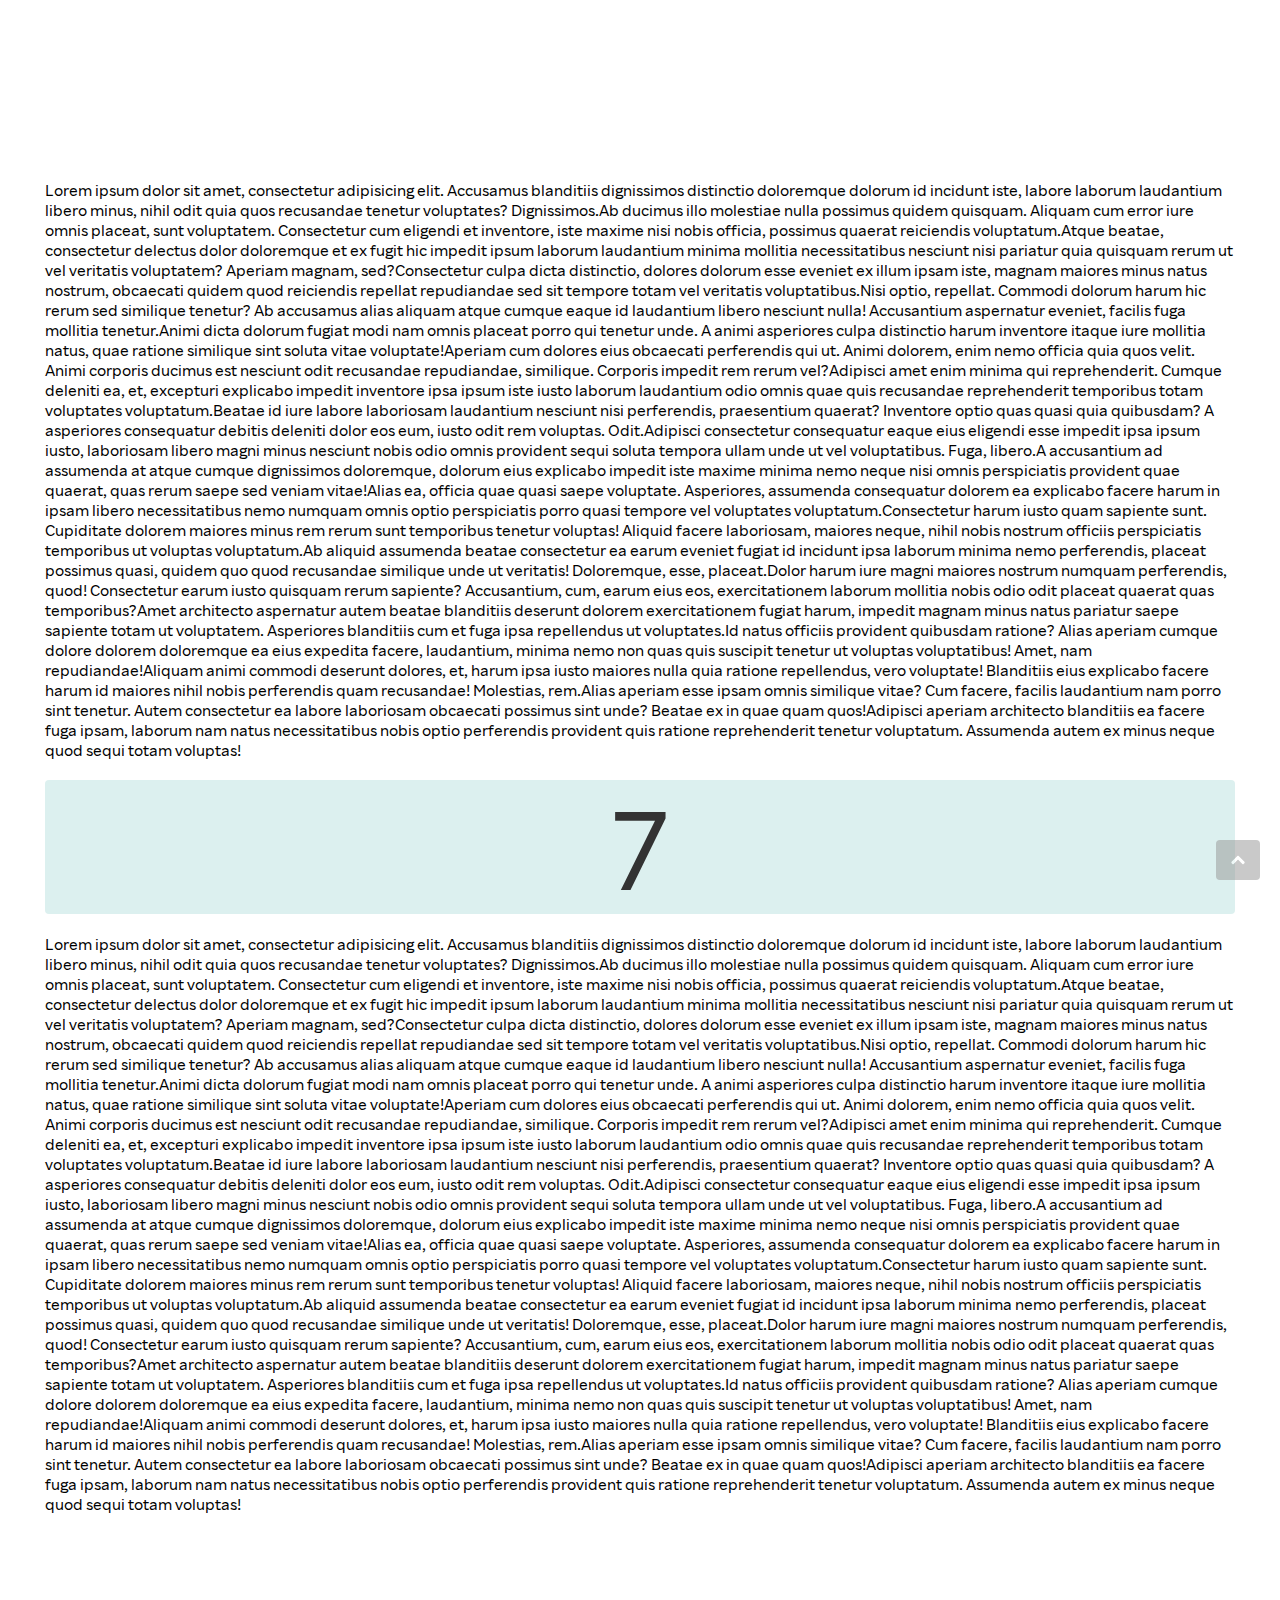
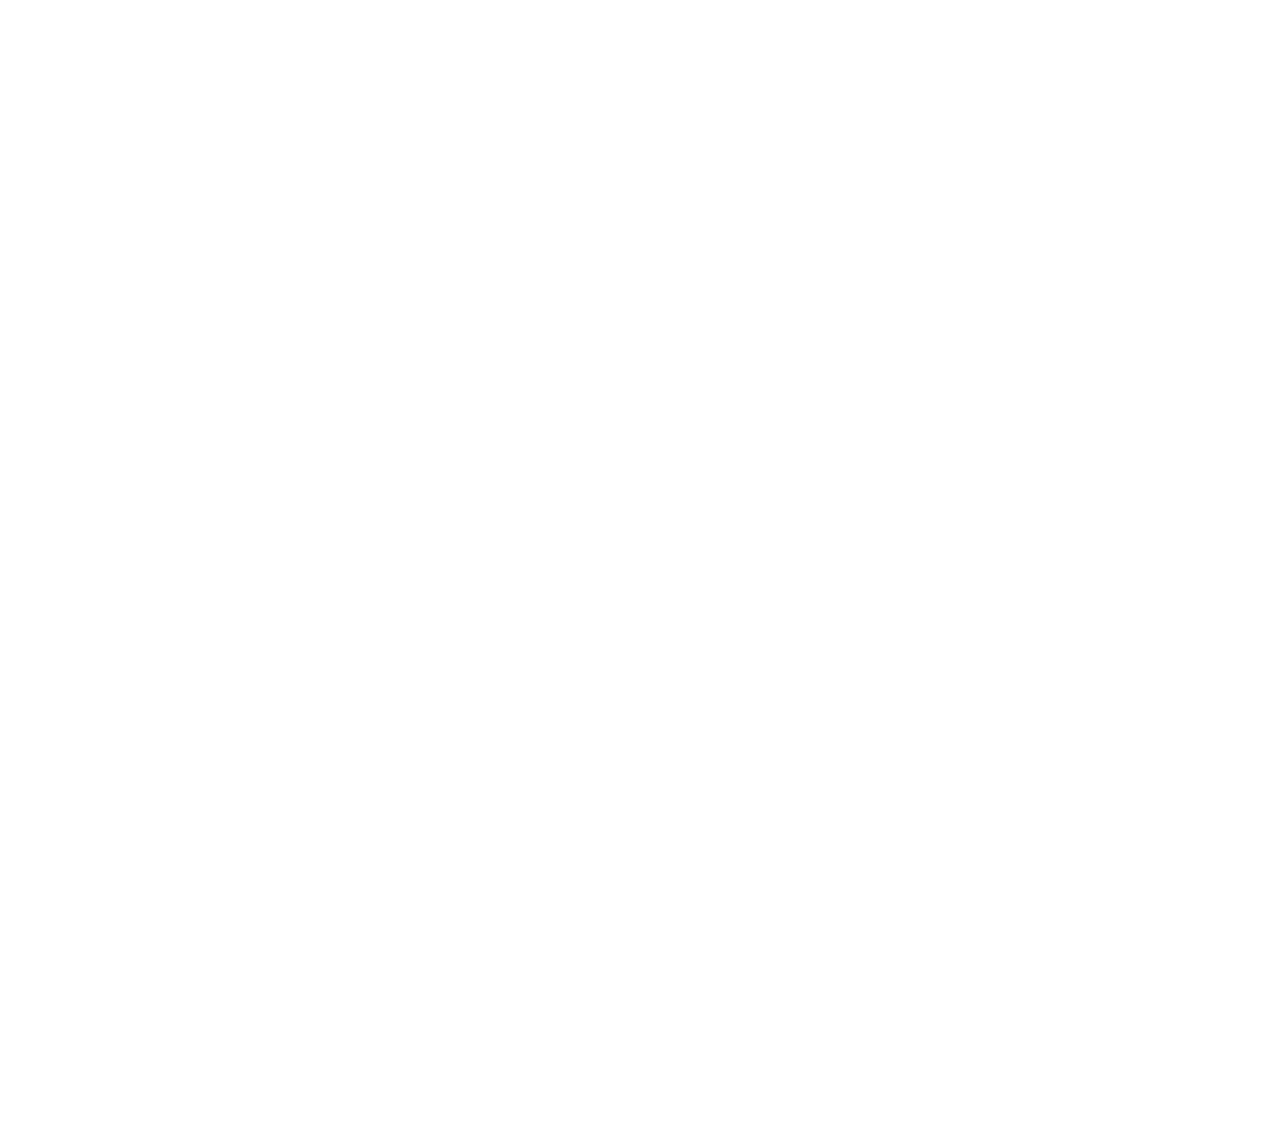
<file: index.html>
<!doctype html><html lang="fr"><head><meta content="true" name="HandheldFriendly"><meta content="telephone=no" name="format-detection"><meta content="initial-scale=1,maximum-scale=5,width=device-width" name="viewport"><meta content="yes" name="apple-mobile-web-app-capable"><meta content="default" name="apple-mobile-web-app-status-bar-style"><meta content="no-referrer-when-downgrade" name="referrer"><link href="./img/Rakuten/favicon_rakuten.png" rel="icon" sizes="57x57" type="image/png"><link href="./css/main.css" rel="preload" as="style"><link href="./css/main.css" rel="stylesheet"><title>Rakuten - Achat et vente neuf, occasion et reconditionné</title></head><body class="rakuten"><div class="site" id="rakutenHeader"><header class="header"><a href="https://fr.shopping.rakuten.com/buyers/giftcard#xtatc=PUB-[PMC]-[H]-[bandeau]-[html]-[carte-cadeau]-[]-[]" class="header__ad flex flex--align-center flex--justify-center" target="_blank"><img src="./img/Rakuten/header/picto-cartecadeau.png" alt="Gift Icon" class="header__icon-ads" loading="lazy" height="16" width="15.75"> <span>Nouveau ! Gagnez du cashback sur vos bons d'achats et cartes-cadeaux : Airbnb, Zalando, Leroy Merlin...</span><span class="text--underline">&nbsp;Je découvre</span></a><div class="header__container flex flex--align-center"><a href="/"><img src="./img/Rakuten/header/logo.svg" alt="Rakuten - Achat et vente en ligne de produits neufs et d'occasion" class="header__logo" loading="lazy" height="60.69" width="204"> </a><img src="./img/Rakuten/header/chevron.svg" alt="Chevron Icon" class="header__icon-chevron" loading="lazy" height="18" width="18"><form action="/s" class="header__search-container flex flex--align-center full--width"><input class="header__search full--width" placeholder="" type="text" value="" id="searchField"> <button class="header__search-btn" type="button"><img src="./img/Rakuten/header/search.svg" alt="Search Icon" class="header__search-icon" loading="lazy" height="20" width="20.25"></button><div class="header__search-geo flex flex--align-center"><img src="./img/Rakuten/header/location.svg" alt="Geolocation Icon" height="22.01" width="13.48"> <span class="header__search-geo-text flex">Rechercher autour de moi</span></div></form><a href="https://fr.shopping.rakuten.com/event/cadeau-de-noel#xtatc=PUB-[PMC]-[D]-[Header]-[OGT]-[noel-generique]-[]-[]" class="header__discount" target="_blank"><img src="./img/Rakuten/header/discount.svg" alt="Noël 2024" height="51.02" width="190" loading="lazy"></a></div><nav class="header__nav"><ul class="header__nav-list flex flex--align-end flex--justify-between"><li class="header__nav-item"><a href="#" class="header__nav-link flex flex--align-center"><div class="header__nav-burger flex flex--column nav--icon-offset"><span class="header__nav-burger-line block"></span> <span class="header__nav-burger-line block"></span> <span class="header__nav-burger-line block"></span></div><span class="nav--text-mobile nav--text-offset">Menu</span> <span class="nav--text-desktop nav--text-offset">Parcourir les catégories</span></a></li><li class="header__nav-item"><a href="https://fr.shopping.rakuten.com/connect?action=login&url=%2Fseller%2Fsell-form" class="header__nav-link flex flex--align-center"><img src="./img/Rakuten/header/euro.svg" alt="Mettre en vente" class="nav--icon-offset" loading="lazy" height="24" width="24"> <span class="nav--text-mobile nav--text-offset">Vendre</span> <span class="nav--text-desktop nav--text-offset">Mettre en vente</span></a></li><li class="header__nav-item nav--rakuten-info"><a href="https://help.fr.shopping.rakuten.net/hc/fr" class="header__nav-link flex flex--align-center"><img src="./img/Rakuten/header/aide.svg" alt="Aide" class="nav--icon-offset" loading="lazy" height="24" width="24"> <span class="nav--text-mobile nav--text-offset">Aide</span> <span class="nav--text-desktop nav--text-offset">Aide</span></a></li><li class="header__nav-item nav--rakuten-club"><a href="https://fr.shopping.rakuten.com/event/club-rakuten" class="header__nav-link flex flex--align-center"><img src="./img/Rakuten/header/clubr.svg" alt="ClubR" height="20" width="47.87" loading="lazy"></a></li><li class="header__nav-item"><a href="https://help.fr.shopping.rakuten.net/memo?action=list" class="header__nav-link flex flex--align-center"><img src="./img/Rakuten/header/heart.svg" alt="Mes favoris" class="nav--icon-offset" loading="lazy" height="24" width="24"> <span class="nav--text-mobile nav--text-offset">Favoris</span> <span class="nav--text-desktop nav--text-offset">Mes favoris</span></a></li><li class="header__nav-item"><a href="https://help.fr.shopping.rakuten.net/connect?action=login" class="header__nav-link flex flex--align-center"><img src="./img/Rakuten/header/login.svg" alt="Se connecter" class="nav--icon-offset" loading="lazy" height="24" width="24"> <span class="nav--text-mobile nav--text-offset">Compte</span> <span class="nav--text-desktop nav--text-offset">Se connecter</span></a></li><li class="header__nav-item"><a href="https://help.fr.shopping.rakuten.net/cart" class="header__nav-link flex flex--align-center"><img src="./img/Rakuten/header/cart.svg" alt="Panier" class="nav--icon-offset" loading="lazy" height="24" width="24"> <span class="nav--text-mobile nav--text-offset">Panier</span> <span class="nav--text-desktop nav--text-offset">Panier</span></a></li></ul></nav></header></div><div class="site" id="nextHeader"><header class="header flex flex--align-center"><div class="header__ads flex flex--align-center flex--justify-center flex--wrap text--center"><span>€2 Home delivery within 1-2 days | Free collection from store</span></div><nav class="header__nav flex flex--align-center flex--column flex--justify-between full--width"><div class="header__nav-container flex flex--align-center flex--justify-between full--width"><div class="flex flex--align-center"><img src="./img/Next/header/logo.svg" alt="Logo" class="header__nav-logo" height="24" width="85"><form action="https://www.next.ie/en/search" class="header__nav-search flex flex--align-center"><input class="header__nav-search-field" placeholder="Search product or brand" type="text" value="" autocomplete="off" name="w" required=""> <button class="header__nav-search-btn" type="submit" tabindex="0"><img src="./img/Next/header/search-input-button.svg" alt="Search Icon" height="20" width="20"></button></form></div><div class="flex flex--align-center"><img src="./img/Next/header/search.svg" alt="Search Icon" class="header__nav-icon search--icon" height="20" width="20"><div class="flex flex--align-center"><span class="header__nav-text">My Account</span> <img src="./img/Next/header/next_my-account_desktop.svg" alt="Login Icon" class="header__nav-icon" height="24" width="24"></div><img src="./img/Next/header/favourites-inactive-large.svg" alt="Heart Icon" class="header__nav-icon" height="24" width="24"><div class="header__nav-cart"><img src="./img/Next/header/shopping-bag-large.svg" alt="Bag Icon" class="header__nav-icon" height="20" width="20"> <span class="header__nav-counter">0</span></div><a href="https://account.next.ie/en/login/Checkout" class="header__nav-btn-checkout text--uppercase">Checkout</a> <button class="header__nav-btn-lng header__nav-icon"><img src="./img/Next/header/ie.png" alt="IE" class="header__nav-btn-img" height="22" width="22"></button></div></div><ul class="header__nav-menu full--width flex flex--align-center flex--justify-between flex--row"><li class="header__nav-item"><a href="https://www.next.ie/en/women" class="header__nav-link text--uppercase">women</a></li><li class="header__nav-item"><a href="https://www.next.ie/en/men" class="header__nav-link text--uppercase">men</a></li><li class="header__nav-item"><a href="https://www.next.ie/en/girls" class="header__nav-link text--uppercase">girls</a></li><li class="header__nav-item"><a href="https://www.next.ie/en/boys" class="header__nav-link text--uppercase">boys</a></li><li class="header__nav-item"><a href="https://www.next.ie/en/baby" class="header__nav-link text--uppercase">baby</a></li><li class="header__nav-item"><a href="https://www.next.ie/en/search?w=footwear" class="header__nav-link text--uppercase">shoes</a></li><li class="header__nav-item"><a href="https://www.next.ie/en/homeware" class="header__nav-link text--uppercase">home</a></li><li class="header__nav-item"><a href="https://www.next.ie/en/branded" class="header__nav-link text--uppercase">brands</a></li><li class="header__nav-item"><a href="https://www.next.ie/en/shop/issale-true-feat-sale" class="header__nav-link text--uppercase"><span class="header__nav-link-red">clearance</span></a></li></ul></nav></header></div><main><p class="text--lorem">Lorem ipsum dolor sit amet, consectetur adipisicing elit. Accusamus blanditiis dignissimos distinctio doloremque dolorum id incidunt iste, labore laborum laudantium libero minus, nihil odit quia quos recusandae tenetur voluptates? Dignissimos.<span>Ab ducimus illo molestiae nulla possimus quidem quisquam. Aliquam cum error iure omnis placeat, sunt voluptatem. Consectetur cum eligendi et inventore, iste maxime nisi nobis officia, possimus quaerat reiciendis voluptatum.</span><span>Atque beatae, consectetur delectus dolor doloremque et ex fugit hic impedit ipsum laborum laudantium minima mollitia necessitatibus nesciunt nisi pariatur quia quisquam rerum ut vel veritatis voluptatem? Aperiam magnam, sed?</span><span>Consectetur culpa dicta distinctio, dolores dolorum esse eveniet ex illum ipsam iste, magnam maiores minus natus nostrum, obcaecati quidem quod reiciendis repellat repudiandae sed sit tempore totam vel veritatis voluptatibus.</span><span>Nisi optio, repellat. Commodi dolorum harum hic rerum sed similique tenetur? Ab accusamus alias aliquam atque cumque eaque id laudantium libero nesciunt nulla! Accusantium aspernatur eveniet, facilis fuga mollitia tenetur.</span><span>Animi dicta dolorum fugiat modi nam omnis placeat porro qui tenetur unde. A animi asperiores culpa distinctio harum inventore itaque iure mollitia natus, quae ratione similique sint soluta vitae voluptate!</span><span>Aperiam cum dolores eius obcaecati perferendis qui ut. Animi dolorem, enim nemo officia quia quos velit. Animi corporis ducimus est nesciunt odit recusandae repudiandae, similique. Corporis impedit rem rerum vel?</span><span>Adipisci amet enim minima qui reprehenderit. Cumque deleniti ea, et, excepturi explicabo impedit inventore ipsa ipsum iste iusto laborum laudantium odio omnis quae quis recusandae reprehenderit temporibus totam voluptates voluptatum.</span><span>Beatae id iure labore laboriosam laudantium nesciunt nisi perferendis, praesentium quaerat? Inventore optio quas quasi quia quibusdam? A asperiores consequatur debitis deleniti dolor eos eum, iusto odit rem voluptas. Odit.</span><span>Adipisci consectetur consequatur eaque eius eligendi esse impedit ipsa ipsum iusto, laboriosam libero magni minus nesciunt nobis odio omnis provident sequi soluta tempora ullam unde ut vel voluptatibus. Fuga, libero.</span><span>A accusantium ad assumenda at atque cumque dignissimos doloremque, dolorum eius explicabo impedit iste maxime minima nemo neque nisi omnis perspiciatis provident quae quaerat, quas rerum saepe sed veniam vitae!</span><span>Alias ea, officia quae quasi saepe voluptate. Asperiores, assumenda consequatur dolorem ea explicabo facere harum in ipsam libero necessitatibus nemo numquam omnis optio perspiciatis porro quasi tempore vel voluptates voluptatum.</span><span>Consectetur harum iusto quam sapiente sunt. Cupiditate dolorem maiores minus rem rerum sunt temporibus tenetur voluptas! Aliquid facere laboriosam, maiores neque, nihil nobis nostrum officiis perspiciatis temporibus ut voluptas voluptatum.</span><span>Ab aliquid assumenda beatae consectetur ea earum eveniet fugiat id incidunt ipsa laborum minima nemo perferendis, placeat possimus quasi, quidem quo quod recusandae similique unde ut veritatis! Doloremque, esse, placeat.</span><span>Dolor harum iure magni maiores nostrum numquam perferendis, quod! Consectetur earum iusto quisquam rerum sapiente? Accusantium, cum, earum eius eos, exercitationem laborum mollitia nobis odio odit placeat quaerat quas temporibus?</span><span>Amet architecto aspernatur autem beatae blanditiis deserunt dolorem exercitationem fugiat harum, impedit magnam minus natus pariatur saepe sapiente totam ut voluptatem. Asperiores blanditiis cum et fuga ipsa repellendus ut voluptates.</span><span>Id natus officiis provident quibusdam ratione? Alias aperiam cumque dolore dolorem doloremque ea eius expedita facere, laudantium, minima nemo non quas quis suscipit tenetur ut voluptas voluptatibus! Amet, nam repudiandae!</span><span>Aliquam animi commodi deserunt dolores, et, harum ipsa iusto maiores nulla quia ratione repellendus, vero voluptate! Blanditiis eius explicabo facere harum id maiores nihil nobis perferendis quam recusandae! Molestias, rem.</span><span>Alias aperiam esse ipsam omnis similique vitae? Cum facere, facilis laudantium nam porro sint tenetur. Autem consectetur ea labore laboriosam obcaecati possimus sint unde? Beatae ex in quae quam quos!</span><span>Adipisci aperiam architecto blanditiis ea facere fuga ipsam, laborum nam natus necessitatibus nobis optio perferendis provident quis ratione reprehenderit tenetur voluptatum. Assumenda autem ex minus neque quod sequi totam voluptas!</span></p><div id="counter"><span class="timer flex flex--justify-center" id="timer">7</span></div><p class="text--lorem">Lorem ipsum dolor sit amet, consectetur adipisicing elit. Accusamus blanditiis dignissimos distinctio doloremque dolorum id incidunt iste, labore laborum laudantium libero minus, nihil odit quia quos recusandae tenetur voluptates? Dignissimos.<span>Ab ducimus illo molestiae nulla possimus quidem quisquam. Aliquam cum error iure omnis placeat, sunt voluptatem. Consectetur cum eligendi et inventore, iste maxime nisi nobis officia, possimus quaerat reiciendis voluptatum.</span><span>Atque beatae, consectetur delectus dolor doloremque et ex fugit hic impedit ipsum laborum laudantium minima mollitia necessitatibus nesciunt nisi pariatur quia quisquam rerum ut vel veritatis voluptatem? Aperiam magnam, sed?</span><span>Consectetur culpa dicta distinctio, dolores dolorum esse eveniet ex illum ipsam iste, magnam maiores minus natus nostrum, obcaecati quidem quod reiciendis repellat repudiandae sed sit tempore totam vel veritatis voluptatibus.</span><span>Nisi optio, repellat. Commodi dolorum harum hic rerum sed similique tenetur? Ab accusamus alias aliquam atque cumque eaque id laudantium libero nesciunt nulla! Accusantium aspernatur eveniet, facilis fuga mollitia tenetur.</span><span>Animi dicta dolorum fugiat modi nam omnis placeat porro qui tenetur unde. A animi asperiores culpa distinctio harum inventore itaque iure mollitia natus, quae ratione similique sint soluta vitae voluptate!</span><span>Aperiam cum dolores eius obcaecati perferendis qui ut. Animi dolorem, enim nemo officia quia quos velit. Animi corporis ducimus est nesciunt odit recusandae repudiandae, similique. Corporis impedit rem rerum vel?</span><span>Adipisci amet enim minima qui reprehenderit. Cumque deleniti ea, et, excepturi explicabo impedit inventore ipsa ipsum iste iusto laborum laudantium odio omnis quae quis recusandae reprehenderit temporibus totam voluptates voluptatum.</span><span>Beatae id iure labore laboriosam laudantium nesciunt nisi perferendis, praesentium quaerat? Inventore optio quas quasi quia quibusdam? A asperiores consequatur debitis deleniti dolor eos eum, iusto odit rem voluptas. Odit.</span><span>Adipisci consectetur consequatur eaque eius eligendi esse impedit ipsa ipsum iusto, laboriosam libero magni minus nesciunt nobis odio omnis provident sequi soluta tempora ullam unde ut vel voluptatibus. Fuga, libero.</span><span>A accusantium ad assumenda at atque cumque dignissimos doloremque, dolorum eius explicabo impedit iste maxime minima nemo neque nisi omnis perspiciatis provident quae quaerat, quas rerum saepe sed veniam vitae!</span><span>Alias ea, officia quae quasi saepe voluptate. Asperiores, assumenda consequatur dolorem ea explicabo facere harum in ipsam libero necessitatibus nemo numquam omnis optio perspiciatis porro quasi tempore vel voluptates voluptatum.</span><span>Consectetur harum iusto quam sapiente sunt. Cupiditate dolorem maiores minus rem rerum sunt temporibus tenetur voluptas! Aliquid facere laboriosam, maiores neque, nihil nobis nostrum officiis perspiciatis temporibus ut voluptas voluptatum.</span><span>Ab aliquid assumenda beatae consectetur ea earum eveniet fugiat id incidunt ipsa laborum minima nemo perferendis, placeat possimus quasi, quidem quo quod recusandae similique unde ut veritatis! Doloremque, esse, placeat.</span><span>Dolor harum iure magni maiores nostrum numquam perferendis, quod! Consectetur earum iusto quisquam rerum sapiente? Accusantium, cum, earum eius eos, exercitationem laborum mollitia nobis odio odit placeat quaerat quas temporibus?</span><span>Amet architecto aspernatur autem beatae blanditiis deserunt dolorem exercitationem fugiat harum, impedit magnam minus natus pariatur saepe sapiente totam ut voluptatem. Asperiores blanditiis cum et fuga ipsa repellendus ut voluptates.</span><span>Id natus officiis provident quibusdam ratione? Alias aperiam cumque dolore dolorem doloremque ea eius expedita facere, laudantium, minima nemo non quas quis suscipit tenetur ut voluptas voluptatibus! Amet, nam repudiandae!</span><span>Aliquam animi commodi deserunt dolores, et, harum ipsa iusto maiores nulla quia ratione repellendus, vero voluptate! Blanditiis eius explicabo facere harum id maiores nihil nobis perferendis quam recusandae! Molestias, rem.</span><span>Alias aperiam esse ipsam omnis similique vitae? Cum facere, facilis laudantium nam porro sint tenetur. Autem consectetur ea labore laboriosam obcaecati possimus sint unde? Beatae ex in quae quam quos!</span><span>Adipisci aperiam architecto blanditiis ea facere fuga ipsam, laborum nam natus necessitatibus nobis optio perferendis provident quis ratione reprehenderit tenetur voluptatum. Assumenda autem ex minus neque quod sequi totam voluptas!</span></p></main><button class="scroll-top-btn" id="scrollToTop"><img src="./img/Rakuten/header/chevron.svg" alt="Chevron" class="scroll-top-icon" loading="lazy" height="20" width="24"></button><div class="site" id="rakutenFooter"><footer><ul class="footer__nav"><li class="footer__nav-menu"><div class="footer__nav-title border--top flex flex--align-center"><img src="./img/Rakuten/footer/star.svg" alt="Star Icon" class="footer__nav-icon"> <span class="footer__nav-text">Liens utiles</span> <img src="./img/Rakuten/footer/plus.svg" alt="Icon Plus" class="footer--nav-hidden footer__nav-icon-small" loading="lazy"> <img src="./img/Rakuten/footer/minus.svg" alt="Icon Minus" class="footer--nav-visible footer__nav-icon-small" loading="lazy"></div><ul><li class="footer__nav-item border--bottom"><a href="#" class="footer__nav-link flex flex--align-center"><img src="./img/Rakuten/footer/login.svg" alt="Icon Mon compte" class="footer__nav-icon"> <span class="footer__nav-text">Mon compte</span></a></li><li class="footer__nav-item border--bottom"><a href="#" class="footer__nav-link flex flex--align-center"><img src="./img/Rakuten/footer/cart.svg" alt="Icon Mon panier" class="footer__nav-icon"> <span class="footer__nav-text">Mon panier</span></a></li><li class="footer__nav-item border--bottom"><a href="#" class="footer__nav-link flex flex--align-center"><img src="./img/Rakuten/footer/creditcard.svg" alt="Icon Paiement en plusieurs fois" class="footer__nav-icon"> <span class="footer__nav-text">Paiement en plusieurs fois</span></a></li><li class="footer__nav-item border--bottom"><a href="#" class="footer__nav-link flex flex--align-center"><img src="./img/Rakuten/footer/euro.svg" alt="Icon Vendre" class="footer__nav-icon"> <span class="footer__nav-text">Vendre</span></a></li><li class="footer__nav-item border--bottom"><a href="#" class="footer__nav-link flex flex--align-center"><img src="./img/Rakuten/footer/ordertracking.svg" alt="Icon Suivre ma commande" class="footer__nav-icon"> <span class="footer__nav-text">Suivre ma commande</span></a></li><li class="footer__nav-item border--bottom"><a href="#" class="footer__nav-link flex flex--align-center"><img src="./img/Rakuten/footer/clubr.svg" alt="Icon Mon Club R" class="footer__nav-icon"> <span class="footer__nav-text">Mon Club R</span></a></li></ul></li><li class="footer__nav-menu border--bottom border--top"><div class="footer__nav-title flex flex--align-center"><img src="./img/Rakuten/footer/aide.svg" alt="Icon Aide" class="footer__nav-icon" loading="lazy"> <span class="footer__nav-text">Aide</span> <img src="./img/Rakuten/footer/plus.svg" alt="Icon Plus" class="footer--nav-visible footer__nav-icon-small" loading="lazy"> <img src="./img/Rakuten/footer/minus.svg" alt="Icon Minus" class="footer--nav-hidden footer__nav-icon-small" loading="lazy"></div><ul class="footer__nav-help"><li class="footer__nav-item border--bottom flex flex--align-center"><a href="#" class="footer__nav-link block no--icon">Besoin d'aide ?</a></li><li class="footer__nav-item border--bottom flex flex--align-center"><a href="#" class="footer__nav-link block no--icon">Ouvrir un e-shop en tant que commerçant</a></li><li class="footer__nav-item border--bottom flex flex--align-center"><a href="#" class="footer__nav-link block no--icon">Frais de protection acheteurs</a></li><li class="footer__nav-item border--bottom flex flex--align-center"><a href="#" class="footer__nav-link block no--icon">Signaler un contenu illicite</a></li><li class="footer__nav-item border--bottom flex flex--align-center"><a href="#" class="footer__nav-link block no--icon">Plan du site</a></li><li class="footer__nav-item border--bottom flex flex--align-center"><a href="#" class="footer__nav-link block no--icon">Le blog</a></li></ul></li><li class="footer__nav-menu border--bottom"><div class="footer__nav-title flex flex--align-center"><img src="./img/Rakuten/footer/info.svg" alt="Icon Info" class="footer__nav-icon" loading="lazy"> <span class="footer__nav-text">Rakuten</span> <img src="./img/Rakuten/footer/plus.svg" alt="Icon Plus" class="footer--nav-visible footer__nav-icon-small" loading="lazy"> <img src="./img/Rakuten/footer/minus.svg" alt="Icon Minus" class="footer--nav-hidden footer__nav-icon-small" loading="lazy"></div><ul class="footer__nav-info"><li class="footer__nav-item border--bottom flex flex--align-center"><a href="#" class="footer__nav-link block no--icon">Carrières</a></li><li class="footer__nav-item border--bottom flex flex--align-center"><a href="#" class="footer__nav-link block no--icon">Conditions générales</a></li><li class="footer__nav-item border--bottom flex flex--align-center"><a href="#" class="footer__nav-link block no--icon">*Conditions des offres</a></li><li class="footer__nav-item border--bottom flex flex--align-center"><a href="#" class="footer__nav-link block no--icon">Politique Vie privée</a></li><li class="footer__nav-item border--bottom flex flex--align-center"><a href="#" class="footer__nav-link block no--icon">Gestion des cookies</a></li><li class="footer__nav-item border--bottom flex flex--align-center"><a href="#" class="footer__nav-link block no--icon">Affiliation</a></li><li class="footer__nav-item border--bottom flex flex--align-center"><a href="#" class="footer__nav-link block no--icon">Devenez annonceur</a></li><li class="footer__nav-item border--bottom flex flex--align-center"><a href="#" class="footer__nav-link block no--icon">A propos de Rakuten</a></li><li class="footer__nav-item border--bottom flex flex--align-center"><a href="#" class="footer__nav-link block no--icon">Fonctionnement du service</a></li><li class="footer__nav-item border--bottom flex flex--align-center"><a href="#" class="footer__nav-link block no--icon">Assurances</a></li></ul></li></ul><section class="footer__social"><div class="footer__social-container footer--block-offset flex flex--align-center flex--justify-around"><a href="https://www.linkedin.com/company/rakutenfrance" target="_blank" rel="noopener noreferrer nofollow"><img src="./img/Rakuten/footer/social/linkedinIcon.svg" height="34" width="34" loading="lazy"> </a><a href="https://www.facebook.com/RakutenFrance" target="_blank" rel="noopener noreferrer nofollow"><img src="./img/Rakuten/footer/social/facebookIcon.svg" height="34" width="34" loading="lazy"> </a><a href="https://twitter.com/RakutenFrance" target="_blank" rel="noopener noreferrer nofollow"><img src="./img/Rakuten/footer/social/twitterIcon.svg" height="34" width="34"> </a><a href="https://www.instagram.com/rakutenfrance" target="_blank" rel="noopener noreferrer nofollow"><img src="./img/Rakuten/footer/social/instagramIcon.svg" height="34" width="34" loading="lazy"> </a><a href="https://www.youtube.com/c/rakutenfrance" target="_blank" rel="noopener noreferrer nofollow"><img src="./img/Rakuten/footer/social/youtubeIcon.svg" height="34" width="34" loading="lazy"> </a><a href="https://www.pinterest.com/rakutenfrance" target="_blank" rel="noopener noreferrer nofollow"><img src="./img/Rakuten/footer/social/pinterestIcon.svg" height="34" width="34" loading="lazy"></a></div><div class="footer__partners-divide"></div><div class="footer__partners footer--block-offset flex flex--align-center flex--justify-around flex--wrap"><img src="./img/Rakuten/footer/partners/visaIcon.svg" alt="visa" class="footer__partners-icon" loading="lazy" height="25" width="45"> <img src="./img/Rakuten/footer/partners/mastercardIcon.svg" alt="mastercard" class="footer__partners-icon" loading="lazy" height="34" width="34"> <img src="./img/Rakuten/footer/partners/klarna.svg" alt="klarna" class="footer__partners-icon" loading="lazy" height="30" width="54"> <img src="./img/Rakuten/footer/partners/paypalIcon.svg" alt="paypal" class="footer__partners-icon" loading="lazy" height="34" width="60"> <img src="./img/Rakuten/footer/partners/floaLogo.svg" alt="floa" class="footer__partners-icon" loading="lazy" height="25" width="73"> <img src="./img/Rakuten/footer/partners/americanExpress.svg" alt="americanexpress" class="footer__partners-icon" loading="lazy" height="34" width="34"></div></section><section class="footer__store text--center flex--align-center"><a href="https://fr.shopping.rakuten.com/event/club-rakuten#xtatc=PUB-[PMC][HomePage][x7App][]" class="footer__store-title flex flex--justify-center">Avec l'appli Rakuten, bénéficiez de 5% remboursés en Rakuten Points sur tous vos achats !</a><div class="footer__store-items"><a href="https://app.appsflyer.com/id579373363?pid=PriceMinister&amp;c=Page_EVT_2015" class="footer__store-appstore"><img src="./img/Rakuten/footer/appStoreIcon.svg" alt="Application Appstore" class="" loading="lazy" height="40" width="135"> </a><a href="https://app.appsflyer.com/com.priceminister.buyerapp?pid=PriceMinister&amp;c=Page_EVT_2015" class="flex flex--justify-center"><img src="./img/Rakuten/footer/playStoreIcon.svg" alt="Application Android" class="" loading="lazy" height="40" width="135"></a></div></section><section class="footer__products flex flex--column flex--justify-between"><div class="footer__products-container"><a href="https://global.rakuten.com/" class="footer__products-logo block text--center" target="_blank" rel="noopener noreferrer"><img src="./img/Rakuten/footer/RakutenLogos.svg" alt="RakutenLogos" height="61" width="91" loading="lazy"></a><ul class="footer__products-info flex flex--wrap flex--justify-around"><li class="footer__products-item"><a href="https://rd.rakuten.co.jp/s2/?R2=https%3A%2F%2Fwww.kobo.com%2F&amp;D2=638.0.254426.0.32267295&amp;C3=0b89bca361af97fbd21151cec125e851fc43e74f" class="footer__products-link" target="_blank" rel="noopener noreferrer">Rakuten Kobo</a></li><li class="footer__products-item"><a href="https://rd.rakuten.co.jp/s2/?R2=https%3A%2F%2Ffr.rakuten.tv%2F&amp;D2=638.0.254426.0.32267300&amp;C3=7569a51ff88b2c7a761d90b3517c01a362070fdb" class="footer__products-link" target="_blank" rel="noopener noreferrer">Rakuten TV</a></li><li class="footer__products-item"><a href="https://rd.rakuten.co.jp/s2/?R2=https%3A%2F%2Fwww.viber.com%2Ffr%2F&amp;D2=638.0.254426.0.32267296&amp;C3=5785bb59de25ef8f0d5c143aea26b265b019aee4" class="footer__products-link" target="_blank" rel="noopener noreferrer">Rakuten Viber</a></li><li class="footer__products-item"><a href="https://rd.rakuten.co.jp/s2/?R2=https%3A%2F%2Fwww.viki.com%2F&amp;D2=638.0.254426.0.32267294&amp;C3=8c4f956fd025fffc9af6ee87c5ee18029e98a06d" class="footer__products-link" target="_blank" rel="noopener noreferrer">Rakuten Viki</a></li><li class="footer__products-item"><a href="https://rd.rakuten.co.jp/s2/?R2=https%3A%2F%2Fglobal.rakuten.com%2Fcorp%2Fabout%2Fcompany%2F&amp;D2=638.0.254426.0.32267305&amp;C3=a39d9a4bd3a6fae9223f079e192d7c8874091763" class="footer__products-link" target="_blank" rel="noopener noreferrer">Plus de services</a></li><li class="footer__products-item"><a href="https://rd.rakuten.co.jp/s2/?R2=https%3A%2F%2Fglobal.rakuten.com%2Fcorp%2Fabout%2Ffr%2F&amp;D2=638.0.254426.0.32267304&amp;C3=c00ff816abc6bd9961d86b36399aae96331a93ca" class="footer__products-link" target="_blank" rel="noopener noreferrer">À propos de Rakuten</a></li><li class="footer__products-geo"><select class="footer__products-location"><option value="https://fr.shopping.rakuten.com">France</option><option value="https://www.rakuten.de">Allemagne</option><option value="https://www.rakuten.com.br">Brésil</option><option value="https://www.rakuten.com">Etats-Unis</option><option value="https://www.rakuten.co.jp">Japon</option><option value="https://www.rakuten.com.tw">Taïwan</option></select></li></ul></div><span class="footer__products-text block text--center">Rakuten.com</span><p class="footer__products-copyright text--center">© Rakuten France 2000 - 2024</p></section></footer></div><div class="site" id="nextFooter"><footer class="footer"><div class="footer__social flex flex--justify-center flex--align-center flex--column"><h5 class="footer__social-title">Our Social Networks</h5><div class="flex"><a class="flex footer__social-link" target="_blank"><img src="./img/Next/footer/social/social-facebook.svg" alt="facebook" height="24" width="24" loading="lazy"> </a><a class="flex footer__social-link" target="_blank"><img src="./img/Next/footer/social/social-x.svg" alt="twitter" height="24" width="24" loading="lazy"> </a><a class="flex footer__social-link" target="_blank"><img src="./img/Next/footer/social/social-tiktok.svg" alt="tiktok" height="24" width="24" loading="lazy"> </a><a class="flex footer__social-link" target="_blank"><img src="./img/Next/footer/social/social-instagram.svg" alt="instagram" height="24" width="24" loading="lazy"> </a><a class="flex footer__social-link" target="_blank"><img src="./img/Next/footer/social/social-pinterest.svg" alt="pinterest" height="24" width="24" loading="lazy"> </a><a class="flex footer__social-link" target="_blank"><img src="./img/Next/footer/social/social-youtube.svg" alt="youtube" height="24" width="24" loading="lazy"></a></div></div><div class="footer__profile"><a href="https://www.next.ie/en/secure/accounts/transfer" class="flex flex--align-center" target="_self"><img src="./img/Next/footer/myaccount.svg" height="24" width="24" loading="lazy" class="footer__profile-image"> <span class="flex flex--column"><h5 class="footer__profile-account">My Account</h5><p class="footer__profile-text">Sign-in to your account</p></span></a></div><div class="footer__accordeon"><div class="footer__accordeon-block"><div class="footer__accordeon-wrapper"><h6 class="footer__accordeon-title">Help</h6><img src="./img/Next/footer/chevron.svg" height="7" width="12" loading="lazy" class="footer__accordeon-chevron"></div><ul class="footer__accordeon-list"><li><a href="https://www.next.ie/en/help/returns" class="footer__accordeon-link flex" target="_self">Returns Information</a></li><li><a href="https://www.next.ie/en/help/delivery" class="footer__accordeon-link flex" target="_self">Shipping Information</a></li><li><a href="https://www.next.ie/en/help/contact-us" class="footer__accordeon-link flex" target="_self">Contact Us</a></li><li><a href="https://www.next.ie/en/recall" class="footer__accordeon-link flex" target="_self">Product Recall</a></li><li><a href="https://www.next.ie/en/store-locator" class="footer__accordeon-link flex" target="_self">Find a Store</a></li></ul></div><div class="footer__accordeon-block"><div class="footer__accordeon-wrapper"><h6 class="footer__accordeon-title">Privacy & Legal</h6><img src="./img/Next/footer/chevron.svg" height="7" width="12" loading="lazy" class="footer__accordeon-chevron"></div><ul class="footer__accordeon-list"><li><a href="https://www.next.ie/en/privacypolicy" class="footer__accordeon-link flex" target="_self">Privacy &amp; Cookie Policy</a></li><li><a href="https://xcdn.next.co.uk/PDFS/genderpay/GPG2024.pdf" class="footer__accordeon-link flex" target="_blank">Gender Pay Gap Report</a></li><li><a href="https://www.next.ie/en/terms" class="footer__accordeon-link flex" target="_self">Terms &amp; Conditions</a></li><li><button class="footer__accordeon-button" type="button">Manually Manage Cookies</button></li></ul></div><div class="footer__accordeon-block"><div class="footer__accordeon-wrapper"><h6 class="footer__accordeon-title">Departments</h6><img src="./img/Next/footer/chevron.svg" height="7" width="12" loading="lazy" class="footer__accordeon-chevron"></div><ul class="footer__accordeon-list"><li><a href="https://www.next.ie/en/women" class="footer__accordeon-link flex" target="_self">Womens</a></li><li><a href="https://www.next.ie/en/men" class="footer__accordeon-link flex" target="_self">Mens</a></li><li><a href="https://www.next.ie/en/boys" class="footer__accordeon-link flex" target="_self">Boys</a></li><li><a href="https://www.next.ie/en/girls" class="footer__accordeon-link flex" target="_self">Girls</a></li><li><a href="https://www.next.ie/en/homeware" class="footer__accordeon-link flex" target="_self">Home</a></li><li><a href="https://www.next.ie/en/baby" class="footer__accordeon-link flex" target="_self">Baby</a></li><li><a href="https://www.next.ie/en/branded" class="footer__accordeon-link flex" target="_self">Brands</a></li></ul></div><div class="footer__accordeon-block"><div class="footer__accordeon-wrapper"><h6 class="footer__accordeon-title">Other Services</h6><img src="./img/Next/footer/chevron.svg" height="7" width="12" loading="lazy" class="footer__accordeon-chevron"></div><ul class="footer__accordeon-list"><li><a href="https://www.nextplc.co.uk/media/media-contacts" class="footer__accordeon-link flex" target="_blank">Media &amp; Press</a></li><li><a href="https://www.nextplc.co.uk/" class="footer__accordeon-link flex" target="_blank">The Company</a></li><li><a href="https://careers.next.co.uk/" class="footer__accordeon-link flex" target="_blank">Careers@next</a></li><li><a href="https://www.next.ie/en/partner-with-us" class="footer__accordeon-link flex" target="_self">Our Affiliate Programme</a></li></ul></div></div><div class="footer__rights"><a href="#" class="footer__switcher text--underline flex flex--justify-center">View desktop site</a><h3 class="footer__copyright flex flex--justify-center">© 2024 Next Retail Ltd. All rights reserved.</h3></div></footer></div><script src="https://code.jquery.com/jquery-3.7.1.min.js" crossorigin="anonymous" integrity="sha256-/JqT3SQfawRcv/BIHPThkBvs0OEvtFFmqPF/lYI/Cxo="></script><script src="./js/main.js" defer="defer"></script></body></html>
</file>
<file: css/main.css>
@keyframes headerGift{0%{height:0;padding:0;opacity:0}to{height:auto;padding:8px;opacity:1}}*{padding:0;margin:0;border:0;box-sizing:border-box;-webkit-appearance:none;-webkit-font-smoothing:antialiased;-moz-osx-font-smoothing:grayscale;font-smoothing:antialiased}::after,::before{box-sizing:inherit}body,html{height:100%;width:100%;line-height:1.2;font-size:14px}button,input,textarea{outline:0}*,button,input,select,textarea{-webkit-tap-highlight-color:transparent}input:focus{outline:0;box-shadow:none}input::-ms-clear{display:none}button{cursor:pointer}button::-moz-focus-inner{padding:0;border:0}a,a:hover,a:visited{text-decoration:none}ul li{list-style:none}li{line-height:normal}@font-face{font-family:'RakutenSansUi, sans-serif';font-display:swap;src:url(../fonts/Rakuten/RakutenSansUI.woff2) format("woff2")}@font-face{font-family:'AzoSans, sans-serif';font-display:swap;src:url(../fonts/Next/AzoSans.woff2) format("woff2")}.flex{display:flex}.flex--align-center{align-items:center}.flex--align-end{align-items:flex-end}.flex--justify-center{justify-content:center}.flex--justify-between{justify-content:space-between}.flex--justify-around{justify-content:space-around}.flex--column{flex-direction:column}.flex--row{flex-direction:row}.flex--wrap{flex-wrap:wrap}.text--center{text-align:center}.text--underline{text-decoration:underline}.text--uppercase{text-transform:uppercase}.full--width{width:100%}.block{display:block}:root{--color--r--white:#ffffff;--color--r--neutral:#f7f7f7;--color--r--fog-gray:#dddddd;--color--r--lighter-grey:#d1d1d1;--color--r--light-grey:#9c9e9f;--color--r--steel-gray:#9c9c9c;--color--r--dimmer-light-grey:#777777;--color--r--almost-grey:#686868;--color--r--slate-grey:#4a4a4a;--color--r--gray:#333333;--color--r--black:#000000;--color--r--red:#C10001;--color--n--white:#ffffff;--color--n--neutral:#f7f7f7;--color--n--off-white:#f7f7f7;--color--n--soft-gray:#eeeeee;--color--n--charcoal:#616161;--color--n--gray:#4a4a4a;--color--n--mint:#96d2a3;--color--n--green:#257f39;--color--n--aqua:#dcf0ef;--color--n--black:#000000;--color--n--red:#ff0000}body.next,body.rakuten{font-family:"RakutenSansUi, sans-serif";font-size:14px}body.next{font-family:"AzoSans, sans-serif"}main{padding:130px 20px 20px}@media only screen and (min-width:577px){main{padding:150px 20px 20px}}@media only screen and (min-width:1201px){main{padding:180px 45px 45px;font-size:16px}}.text--lorem{margin-bottom:20px;line-height:normal}.hidden{display:none}.border--top{border-top:1px solid var(--color--r--lighter-grey)}@media only screen and (min-width:768px){.border--top{border-top:none}}.border--bottom{border-bottom:1px solid var(--color--r--lighter-grey)}@media only screen and (min-width:768px){.border--bottom{border-bottom:none}}.scroll-top-btn{position:fixed;bottom:20px;right:20px;padding:10px 10px 7px;background-color:var(--color--r--slate-grey);border:0;border-radius:4px;cursor:pointer;z-index:1000;transform:rotate(180deg);filter:brightness(2);opacity:.5;transition:.4s}.scroll-top-btn:hover{opacity:1}.timer{margin-bottom:20px;font-size:7em;background-color:var(--color--n--aqua);color:var(--color--r--gray);border-radius:4px;font-family:inherit}.site{opacity:0;visibility:hidden;transition:opacity 1s ease-in-out,visibility 0s 1s}.site.visible{opacity:1;visibility:visible;transition:opacity 1s ease-in-out,visibility 0s 0s}#rakutenHeader .header{position:fixed;z-index:99;top:0;left:0;right:0;background-color:var(--color--r--white)}#rakutenHeader .header__container{padding:10px 0 0 10px;margin-right:20px}@media only screen and (min-width:577px){#rakutenHeader .header__container{padding:10px 0 0 3px}}@media only screen and (min-width:1201px){#rakutenHeader .header__container{padding:30px 0 0 30px}}#rakutenHeader .header__logo{margin-right:15px;width:104px;height:30.94px}@media only screen and (min-width:577px){#rakutenHeader .header__logo{width:162px;height:48.19px}}@media only screen and (min-width:993px){#rakutenHeader .header__logo{width:204px;height:60.69px}}#rakutenHeader .header__ad{padding:6px;height:auto;background-color:var(--color--r--red);color:var(--color--r--white);animation:headerGift .5s ease;min-height:30px;position:absolute;z-index:999;top:0;left:0;right:0;display:none}@media only screen and (min-width:1201px){#rakutenHeader .header__ad{display:flex}}#rakutenHeader .header__icon-ads{margin-right:8px}#rakutenHeader .header__icon-chevron{margin-right:15px;cursor:pointer;display:none}@media only screen and (min-width:769px){#rakutenHeader .header__icon-chevron{display:flex}}#rakutenHeader .header__search{border:1px solid var(--color--r--lighter-grey);border-right:none;border-radius:4px 0 0 4px;height:34px;padding-left:13px;transition:.4s}@media only screen and (min-width:577px){#rakutenHeader .header__search{height:44px;padding-left:18px}}@media only screen and (min-width:1201px){#rakutenHeader .header__search{height:48px;padding:0 130px 0 15px}}#rakutenHeader .header__search:focus{border-color:var(--color--r--black)}#rakutenHeader .header__search::placeholder{color:var(--color--light-grey)}@media only screen and (min-width:1201px){#rakutenHeader .header__search-container{margin-right:40px;position:relative}}#rakutenHeader .header__search-geo{position:absolute;right:50px;display:none}@media only screen and (min-width:1201px){#rakutenHeader .header__search-geo{display:flex}}#rakutenHeader .header__search-geo-text{max-width:90px;margin-left:5px;font-size:11px;color:var(--color--r--almost-grey)}#rakutenHeader .header__search-btn{background-color:var(--color--r--gray);border-radius:0 4px 4px 0;height:34px;width:45px}@media only screen and (min-width:577px){#rakutenHeader .header__search-btn{height:44px;width:53px}}@media only screen and (min-width:1201px){#rakutenHeader .header__search-btn{height:48px;width:50px}}#rakutenHeader .header__search-icon{height:14.7px;width:14px}@media only screen and (min-width:577px){#rakutenHeader .header__search-icon{height:18.65px;width:18.92px}}@media only screen and (min-width:1201px){#rakutenHeader .header__search-icon{height:20px;width:20.25px}}#rakutenHeader .header__discount{display:none}@media only screen and (min-width:1201px){#rakutenHeader .header__discount{display:flex}}#rakutenHeader .header__nav{color:var(--color--r--gray);font-size:11px;padding:10px;border-bottom:1px solid var(--color--r--lighter-grey)}@media only screen and (min-width:321px){#rakutenHeader .header__nav{font-size:13px}}@media only screen and (min-width:769px){#rakutenHeader .header__nav{font-size:15px;padding:0 10px 10px}}@media only screen and (min-width:993px){#rakutenHeader .header__nav{padding:0 10px 10px 15px}}@media only screen and (min-width:1201px){#rakutenHeader .header__nav{padding:0 20px 10px 30px}}@media only screen and (min-width:769px){#rakutenHeader .header__nav-list{align-items:center}}#rakutenHeader .header__nav-item{padding:6px 10px}@media only screen and (min-width:1201px){#rakutenHeader .header__nav-item{padding:10px 20px}}#rakutenHeader .header__nav-burger{margin-bottom:4px}@media only screen and (min-width:769px){#rakutenHeader .header__nav-burger{margin-bottom:0}}#rakutenHeader .header__nav-burger-line{width:24px;height:2px;background-color:var(--color--r--dimmer-light-grey)}#rakutenHeader .header__nav-burger-line:nth-child(1),#rakutenHeader .header__nav-burger-line:nth-child(2){margin-bottom:4px}#rakutenHeader .header__nav-link{color:inherit;flex-direction:column}@media only screen and (min-width:769px){#rakutenHeader .header__nav-link{flex-direction:row}}@media only screen and (min-width:993px){#rakutenHeader .nav--text-mobile{display:none}}#rakutenHeader .nav--text-desktop{display:none}@media only screen and (min-width:993px){#rakutenHeader .nav--text-desktop{display:flex}}@media only screen and (min-width:769px){#rakutenHeader .nav--text-offset{line-height:24px}#rakutenHeader .nav--icon-offset{margin-right:8px}}#rakutenHeader .nav--rakuten-club{display:none}@media only screen and (min-width:769px){#rakutenHeader .nav--rakuten-club{display:flex}}#rakutenHeader .nav--rakuten-info{display:none}@media only screen and (min-width:577px){#rakutenHeader .nav--rakuten-info{display:flex}}#nextHeader .header,#nextHeader .header__ads{background-color:var(--color--n--black);position:fixed;top:0;left:0;right:0;z-index:99;padding:47px 5px 0 0}#nextHeader .header__ads{background-color:var(--color--n--aqua);height:36px;z-index:999;font-size:12px;padding:0 32px}#nextHeader .header__nav{max-width:1280px;margin:0 auto}#nextHeader .header__nav-logo{margin-right:15px}#nextHeader .header__nav-cart{position:relative}#nextHeader .header__nav-counter{color:var(--color--n--white);position:absolute;left:18px;top:6px;font-size:10px}@media only screen and (min-width:768px){#nextHeader .header__nav-counter{left:20px;top:8px}}#nextHeader .header__nav-icon{margin:0 11px}@media only screen and (min-width:768px){#nextHeader .header__nav-icon{height:24px;width:24px}}#nextHeader .header__nav-text{color:var(--color--n--white);font-size:12px;display:none}@media only screen and (min-width:1024px){#nextHeader .header__nav-text{display:block}}#nextHeader .header__nav-link{color:var(--color--n--white);font-weight:600}#nextHeader .header__nav-link-red{color:var(--color--n--red);font-weight:600}#nextHeader .header__nav-item{padding:12px 8px}#nextHeader .header__nav-container{padding-left:15px;margin-bottom:10px}@media only screen and (min-width:768px){#nextHeader .header__nav-container{padding:0 15px 0 30px}}#nextHeader .header__nav-btn-lng{background-color:var(--color--n--black);display:none}@media only screen and (min-width:375px){#nextHeader .header__nav-btn-lng{display:flex}}#nextHeader .header__nav-btn-checkout{background-color:var(--color--n--mint);color:var(--color--n--white);border-radius:4px;font-weight:600;padding:10px 22px;height:36px;margin:0 2px;display:none}@media only screen and (min-width:768px){#nextHeader .header__nav-btn-checkout{display:flex}}#nextHeader .header__nav-btn-img{border-radius:50%;border:2px solid var(--color--n--white)}#nextHeader .header__nav-search{position:relative;display:none}@media only screen and (min-width:768px){#nextHeader .header__nav-search{display:flex}}#nextHeader .header__nav-search-btn,#nextHeader .header__nav-search-field{background-color:var(--color--n--off-white);border-radius:0 4px 4px 0;height:36px;width:36px}#nextHeader .header__nav-search-field{width:264px;padding-left:12px;border:0;border-radius:4px 0 0 4px}@media only screen and (min-width:1280px){#nextHeader .header__nav-search-field{width:444px}}#nextHeader .header__nav-search-field::placeholder{color:var(--color--n--gray)}#nextHeader .header__nav-menu{height:100%;border-top-style:none;overflow:scroll hidden;scroll-behavior:smooth;scrollbar-width:none;padding-left:8px}@media only screen and (min-width:768px){#nextHeader .header__nav-menu{padding:0 25px}#nextHeader .search--icon{display:none}}#rakutenFooter .footer__nav{color:var(--color--r--gray)}@media only screen and (min-width:768px){#rakutenFooter .footer__nav{background-color:var(--color--r--neutral);display:flex;justify-content:space-around;padding:30px 0}}#rakutenFooter .footer__nav-help{display:none}@media only screen and (min-width:768px){#rakutenFooter .footer__nav-help{display:block}}#rakutenFooter .footer__nav-info{display:none}@media only screen and (min-width:768px){#rakutenFooter .footer__nav-info{display:block}}#rakutenFooter .footer__nav-icon{height:24px;width:24px;margin-right:10px}@media only screen and (min-width:768px){#rakutenFooter .footer__nav-icon{display:none}}#rakutenFooter .footer__nav-icon-small{height:16px;width:16px;position:absolute;right:15px;top:50%;transform:translateY(-50%)}#rakutenFooter .footer__nav-item{padding:17px 0 17px 30px;background-color:var(--color--r--neutral);height:60px}@media only screen and (min-width:768px){#rakutenFooter .footer__nav-item{padding:0;height:30px;display:flex;align-items:center}}#rakutenFooter .footer__nav-title{position:relative;font-size:16px;padding:17px 0 17px 20px;height:60px}@media only screen and (min-width:768px){#rakutenFooter .footer__nav-title{text-transform:uppercase;font-weight:700;padding:0;height:30px}}#rakutenFooter .footer__nav-link{color:inherit}#rakutenFooter .footer--nav-hidden{display:none}#rakutenFooter .footer--nav-visible{display:block}@media only screen and (min-width:768px){#rakutenFooter .footer--nav-visible{display:none}}#rakutenFooter .footer__social{padding:10px 0}@media only screen and (min-width:768px){#rakutenFooter .footer__social{display:flex}#rakutenFooter .footer__social-container{width:60%}}#rakutenFooter .footer__partners{flex-wrap:wrap;margin:auto;width:80%}@media only screen and (min-width:768px){#rakutenFooter .footer__partners{width:40%}}#rakutenFooter .footer__partners-divide{display:none}@media only screen and (min-width:768px){#rakutenFooter .footer__partners-divide{display:flex;width:2px;height:98px;background-color:var(--color--r--steel-gray)}}#rakutenFooter .footer__partners-icon{margin:0 2px}@media only screen and (min-width:768px){#rakutenFooter .footer__partners-icon{margin:0 5px}}#rakutenFooter .footer--block-offset{padding:10px 20px}#rakutenFooter .footer__store{background-color:var(--color--r--neutral);padding:20px 10px}@media only screen and (min-width:576px){#rakutenFooter .footer__store{display:flex}}#rakutenFooter .footer__store-appstore{display:none}@media only screen and (min-width:768px){#rakutenFooter .footer__store-appstore{display:flex;margin-right:20px}}@media only screen and (min-width:576px){#rakutenFooter .footer__store-items{width:50%;align-items:center;display:flex;justify-content:center}}@media only screen and (min-width:993px){#rakutenFooter .footer__store-items{justify-content:flex-start;padding-left:50px}}#rakutenFooter .footer__store-title{font-size:12px;margin-bottom:17px;color:var(--color--r--gray)}@media only screen and (min-width:576px){#rakutenFooter .footer__store-title{width:50%;margin-bottom:0;font-size:14px}}@media only screen and (min-width:993px){#rakutenFooter .footer__store-title{justify-content:flex-end;padding-right:50px}}#rakutenFooter .footer__products{padding:0 20px}@media only screen and (min-width:576px){#rakutenFooter .footer__products{padding:0}}#rakutenFooter .footer__products-logo{margin-bottom:16px}@media only screen and (min-width:576px){#rakutenFooter .footer__products-logo{margin:0 20px}}#rakutenFooter .footer__products-item{margin-bottom:23px}@media only screen and (min-width:576px){#rakutenFooter .footer__products-item{margin-bottom:0}}#rakutenFooter .footer__products-link{color:var(--color--r--dimmer-light-grey);font-size:12px}@media only screen and (min-width:576px){#rakutenFooter .footer__products-info{flex-wrap:nowrap;width:100%}}@media only screen and (min-width:768px){#rakutenFooter .footer__products-info{justify-content:space-between;align-items:center;width:100%;padding-right:20px}}#rakutenFooter .footer__products-geo{display:none}@media only screen and (min-width:768px){#rakutenFooter .footer__products-geo{display:block}}#rakutenFooter .footer__products-text{font-size:8.75px;color:var(--color--r--almost-grey);margin-bottom:10px}@media only screen and (min-width:576px){#rakutenFooter .footer__products-text{display:none}#rakutenFooter .footer__products-container{display:flex;flex-direction:row;align-items:center}}#rakutenFooter .footer__products-location{display:none;appearance:none;border:1px solid var(--color--r--fog-gray);border-radius:4px;color:var(--color--r--slate-grey);font-size:14px;padding:11px 22px 11px 10px;user-select:none;width:150px;transition:.4s}#rakutenFooter .footer__products-location:active{border:1px solid var(--color--r--black)}@media only screen and (min-width:768px){#rakutenFooter .footer__products-location{display:flex;cursor:pointer}}#rakutenFooter .footer__products-copyright{padding:8px 8px 10px;font-size:12px;color:var(--color--r--gray)}#rakutenFooter .no--icon{padding-left:34px}@media only screen and (min-width:768px){#rakutenFooter .no--icon{padding:0}}#nextFooter .footer{background-color:var(--color--n--neutral);padding-top:20px;border-top:1px solid var(--color--n--soft-gray)}#nextFooter .footer__social{border-bottom:1px solid var(--color--n--soft-gray)}#nextFooter .footer__social-title{font-size:14px;margin-bottom:10px}#nextFooter .footer__social-link{margin:0 10px 20px;cursor:pointer}#nextFooter .footer__profile{padding:12px 16px;border-bottom:1px solid var(--color--n--soft-gray)}@media only screen and (min-width:768px){#nextFooter .footer__profile{padding:12px 32px;max-width:1280px;margin:0 auto}}#nextFooter .footer__profile-image{margin-right:15px}#nextFooter .footer__profile-account{font-size:14px;color:var(--color--n--black);margin-bottom:2px}#nextFooter .footer__profile-text{font-size:12px;color:var(--color--n--charcoal)}@media only screen and (min-width:768px){#nextFooter .footer__accordeon{display:flex;justify-content:space-between;padding:0 15px;border-bottom:1px solid var(--color--n--soft-gray);max-width:1280px;margin:0 auto}}#nextFooter .footer__accordeon-title{font-size:14px;color:var(--color--n--black);padding:14px 0}#nextFooter .footer__accordeon-block{border-bottom:1px solid var(--color--n--soft-gray);padding:0 16px}@media only screen and (min-width:768px){#nextFooter .footer__accordeon-block{border-bottom:none}}#nextFooter .footer__accordeon-list{display:none}@media only screen and (min-width:768px){#nextFooter .footer__accordeon-list{display:flex;flex-direction:column}}#nextFooter .footer__accordeon-list:last-child{margin-bottom:15px}#nextFooter .footer__accordeon-button,#nextFooter .footer__accordeon-link{font-size:14px;color:var(--color--n--black);padding:5px 0}#nextFooter .footer__accordeon-button{background-color:transparent}#nextFooter .footer__accordeon-wrapper{position:relative}#nextFooter .footer__accordeon-chevron{position:absolute;right:0;top:50%;transform:translateY(-50%);transition:.2s}@media only screen and (min-width:768px){#nextFooter .footer__accordeon-chevron{display:none}}#nextFooter .footer__accordeon-chevron.open{transform:rotate(180deg)}#nextFooter .footer__switcher{color:var(--color--n--green);font-size:14px;font-weight:600;margin-bottom:15px}#nextFooter .footer__copyright{font-size:12px;color:var(--color--n--black);font-weight:300}#nextFooter .footer__rights{padding:12px 0}
</file>
